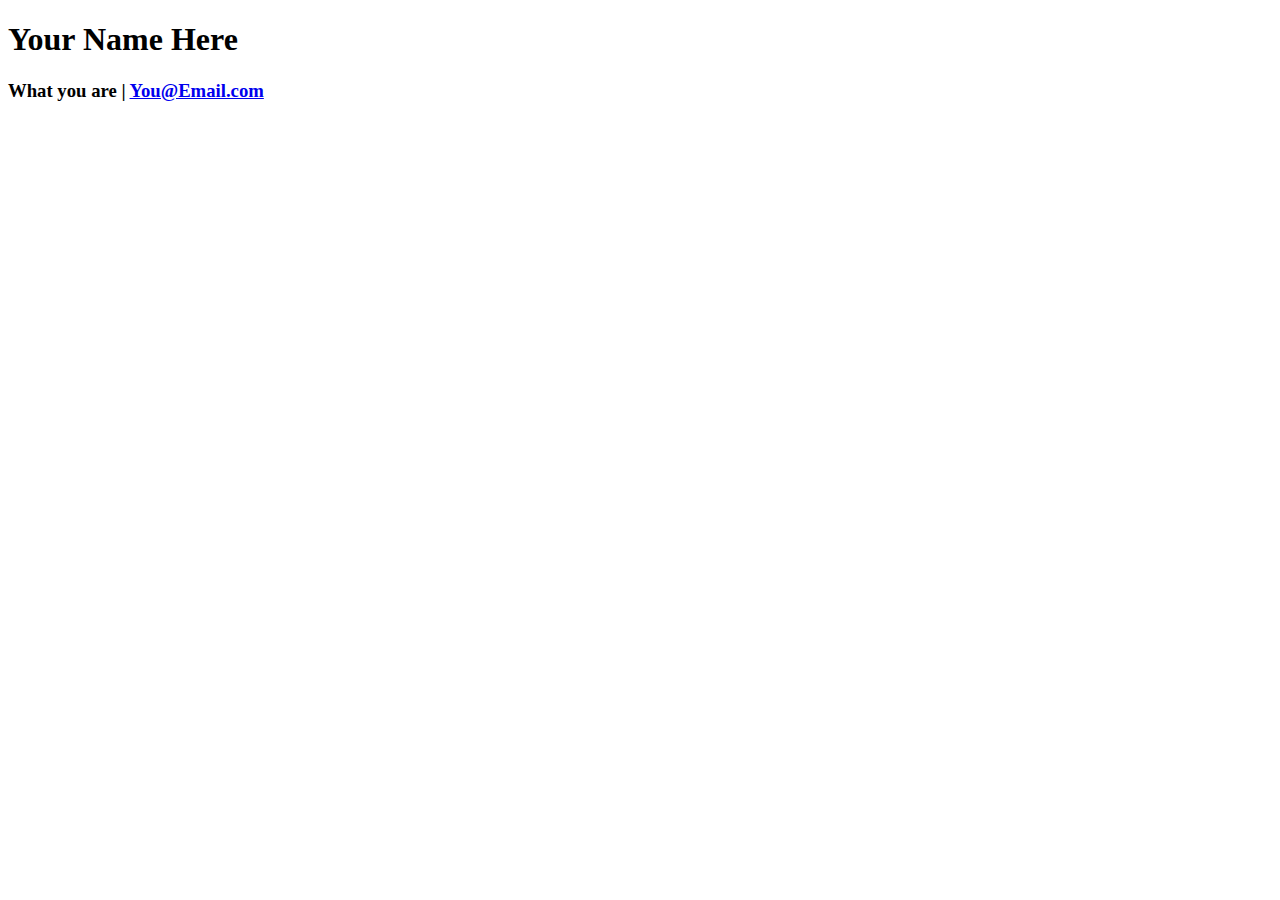
<file: resume-master/stages/index-1.html>
<!DOCTYPE html>
<html lang="en">
  <head>
    <title>My Awesome Resume</title>
  </head>

  <body>
  
  <div class="header">
    <div class="container">
      <div class="row centered">
        <div class="col-lg-12 animated fadeInUp">
          <h1>Your Name Here</h1>
          <h3>What you are | 
          <a href="mailto:You@Email.com" target="_blank">You@Email.com</a>
          </h3>
        </div><!--/.col-lg-12 -->
      </div><!--/.row -->
    </div><!--/.container -->
  </div><!--/.#headerwrap -->  

</body>
</html>
</file>
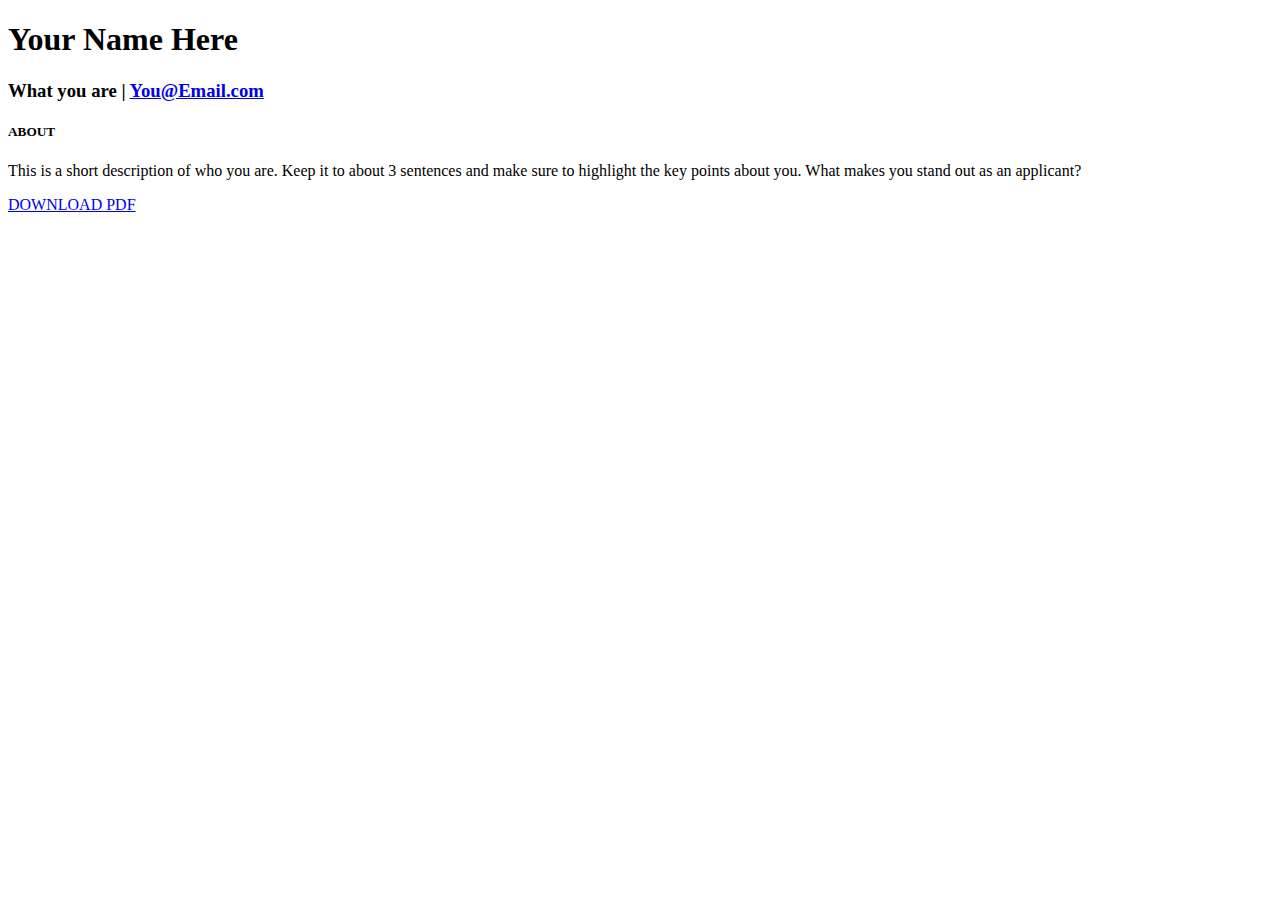
<file: resume-master/stages/index-2.html>
<!DOCTYPE html>
<html lang="en">
  <head>
    <title>My Awesome Resume</title>
  </head>

  <body>
  
  <div class="header">
    <div class="container">
      <div class="row centered">
        <div class="col-lg-12 animated fadeInUp">
          <h1>Your Name Here</h1>
          <h3>What you are | 
          <a href="mailto:You@Email.com" target="_blank">You@Email.com</a>
          </h3>
        </div><!--/.col-lg-12 -->
      </div><!--/.row -->
    </div><!--/.container -->
  </div><!--/.#headerwrap -->  

<section id="about" name="about"></section>
 <div class="about">
   <div class="container">
     <div class="row"> 
       <div class="col-lg-2 col-lg-offset-1">
         <h5>ABOUT</h5>
       </div>
       <div class="col-lg-6">
        <p>This is a short description of who you are. Keep it to about 3 sentences and make sure to highlight the key points about you. What makes you stand out as an applicant?</p>
       </div>
       <div class="col-lg-3">
         <p><a href="my-resume.pdf" target="_blank"><i class="icon-file"></i> <sm>DOWNLOAD PDF</sm></a></p>
       </div>
     </div><!--/.row-->
   </div><!--/.container-->
 </div><!--/ #intro-->

</body>
</html>
</file>
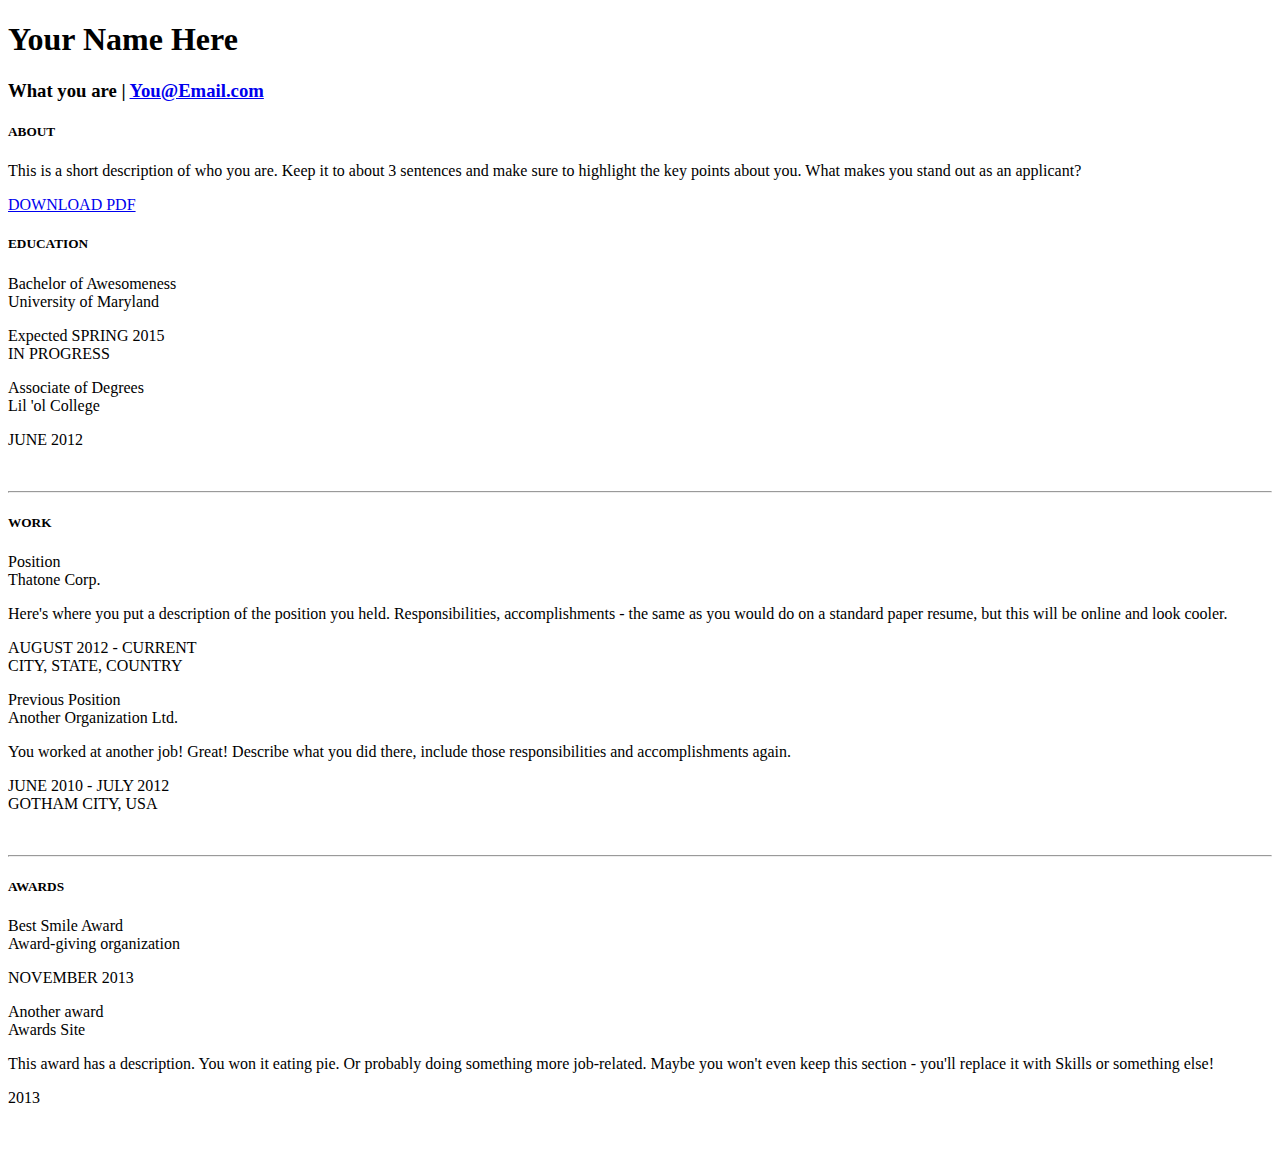
<file: resume-master/stages/index-3.html>
<!DOCTYPE html>
<html lang="en">
  <head>
    <title>My Awesome Resume</title>
  </head>

  <body>
  
  <div class="header">
    <div class="container">
      <div class="row centered">
        <div class="col-lg-12 animated fadeInUp">
          <h1>Your Name Here</h1>
          <h3>What you are | 
          <a href="mailto:You@Email.com" target="_blank">You@Email.com</a>
          </h3>
        </div><!--/.col-lg-12 -->
      </div><!--/.row -->
    </div><!--/.container -->
  </div><!--/.#headerwrap -->  

<section id="about" name="about"></section>
 <div class="about">
   <div class="container">
     <div class="row"> 
       <div class="col-lg-2 col-lg-offset-1">
         <h5>ABOUT</h5>
       </div>
       <div class="col-lg-6">
<p>This is a short description of who you are. Keep it to about 3 sentences and make sure to highlight the key points about you. What makes you stand out as an applicant?</p>
</div>
       <div class="col-lg-3">
         <p><a href="my-resume.pdf" target="_blank"><i class="icon-file"></i> <sm>DOWNLOAD PDF</sm></a></p>
       </div>
 
     </div><!--/.row-->
   </div><!--/.container-->
 </div><!--/ #intro-->

<section id="resume" name="resume"></section>
  <!-- EDUCATION SECTION -->
  <div class="container desc">
    <div class="row">

        <div class="col-lg-2 col-lg-offset-1">
          <h5>EDUCATION</h5>
        </div>
        <!-- EDIT: education line 1 -->
        <div class="col-lg-6">
          <p><t>Bachelor of Awesomeness</t><br/>
            University of Maryland
            <!--<br/><i>Extra info here</i>-->
          </p>
        </div>
        <div class="col-lg-3">
          <p><sm>Expected SPRING 2015</sm><br/>
          <imp><sm>IN PROGRESS</sm></imp>
          </p>
        </div>
  
        <!-- EDIT: education line 2 -->
        <div class="col-lg-6 col-lg-offset-3">
          <p><t>Associate of Degrees </t><br/>
             Lil 'ol College
            <!--<br/><i>Extra info here</i>-->
          </p>
        </div>
        <div class="col-lg-3">
          <p><sm>JUNE 2012</sm></p>
        </div>
  
    </div><!--/.row -->
    <br>
    <hr>
  </div><!--/.container -->
  
  <!-- WORK SECTION -->
  <div class="container desc">
    <div class="row">

        <div class="col-lg-2 col-lg-offset-1">
          <h5>WORK</h5>
        </div>
        <!-- EDIT: work line 1 -->
        <div class="col-lg-6">
          <p class="tight"><t>Position </t><br/>
            Thatone Corp. <br/>
          </p>
          <p><more>Here's where you put a description of the position you held. Responsibilities, accomplishments - the same as you would do on a standard paper resume, but this will be online and look cooler.</more></p>
        </div>
        <div class="col-lg-3">
          <p><sm>AUGUST 2012 - CURRENT <br />
          CITY, STATE, COUNTRY</sm></p>
        </div>
        
        <!-- EDIT: work line 2-->
        <div class="col-lg-6 col-lg-offset-3">
          <p class="tight"><t>Previous Position</t><br/>
            Another Organization Ltd. <br/>
          </p>
          <p><more>You worked at another job! Great! Describe what you did there, include those responsibilities and accomplishments again.</more></p>
        </div>
        <div class="col-lg-3">
          <p><sm>JUNE 2010 - JULY 2012 <br />
          GOTHAM CITY, USA</sm></p>
        </div>
    </div><!--/.row -->
    <br>
    <hr>
  </div><!--/.container -->


  <!-- AWARDS SECTION -->
  <div class="container desc">
    <div class="row">
        <div class="col-lg-2 col-lg-offset-1">
          <h5>AWARDS</h5>
        </div>

        <!-- EDIT: awards line 1-->
        <div class="col-lg-6">
          <p><t>Best Smile Award</t><br/>
            Award-giving organization<br/>
          </p>
        </div>
        <div class="col-lg-3">
          <p><sm>NOVEMBER 2013</sm></p>
        </div>
  
        <!-- EDIT: awards line 2-->
        <div class="col-lg-6 col-lg-offset-3">
          <p class="tight"><t>Another award</t><br/>
            Awards Site
          </p>
          <p><more>This award has a description. You won it eating pie. Or probably doing something more job-related. Maybe you won't even keep this section - you'll replace it with Skills or something else!</more></p>
        </div>
        <div class="col-lg-3">
          <p><sm>2013</sm></p>
        </div>
    
    </div><!--/.row -->
    <br>
  </div><!--/.container -->

</body>
</html>
</file>
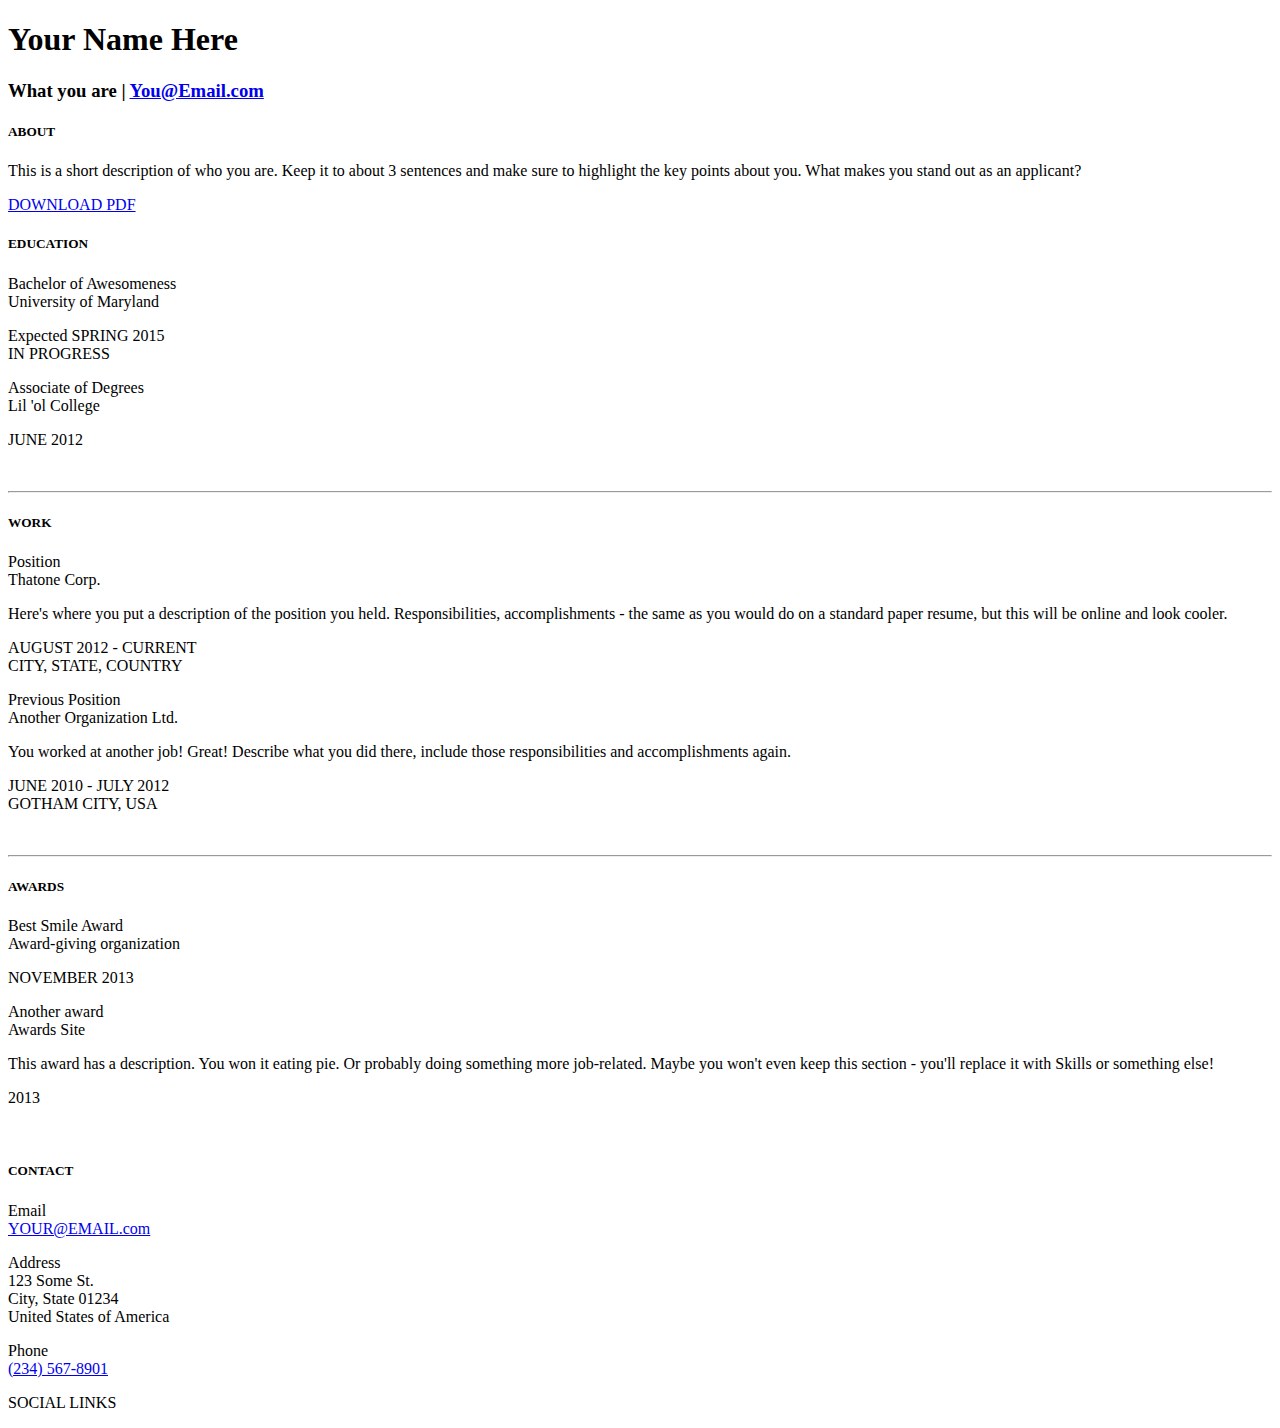
<file: resume-master/stages/index-4.html>
<!DOCTYPE html>
<html lang="en">
  <head>
    <title>My Awesome Resume</title>
  </head>

  <body>
  
  <div class="header">
    <div class="container">
      <div class="row centered">
        <div class="col-lg-12 animated fadeInUp">
          <h1>Your Name Here</h1>
          <h3>What you are | 
          <a href="mailto:You@Email.com" target="_blank">You@Email.com</a>
          </h3>
        </div><!--/.col-lg-12 -->
      </div><!--/.row -->
    </div><!--/.container -->
  </div><!--/.#headerwrap -->  

<section id="about" name="about"></section>
 <div class="about">
   <div class="container">
     <div class="row"> 
       <div class="col-lg-2 col-lg-offset-1">
         <h5>ABOUT</h5>
       </div>
       <div class="col-lg-6">
<p>This is a short description of who you are. Keep it to about 3 sentences and make sure to highlight the key points about you. What makes you stand out as an applicant?</p>
</div>
       <div class="col-lg-3">
         <p><a href="my-resume.pdf" target="_blank"><i class="icon-file"></i> <sm>DOWNLOAD PDF</sm></a></p>
       </div>
 
     </div><!--/.row-->
   </div><!--/.container-->
 </div><!--/ #intro-->
<section id="resume" name="resume"></section>
  <!-- EDUCATION SECTION -->
  <div class="container desc">
    <div class="row">

        <div class="col-lg-2 col-lg-offset-1">
          <h5>EDUCATION</h5>
        </div>
        <!-- EDIT: education line 1 -->
        <div class="col-lg-6">
          <p><t>Bachelor of Awesomeness</t><br/>
            University of Maryland
            <!--<br/><i>Extra info here</i>-->
          </p>
        </div>
        <div class="col-lg-3">
          <p><sm>Expected SPRING 2015</sm><br/>
          <imp><sm>IN PROGRESS</sm></imp>
          </p>
        </div>
  
        <!-- EDIT: education line 2 -->
        <div class="col-lg-6 col-lg-offset-3">
          <p><t>Associate of Degrees </t><br/>
             Lil 'ol College
            <!--<br/><i>Extra info here</i>-->
          </p>
        </div>
        <div class="col-lg-3">
          <p><sm>JUNE 2012</sm></p>
        </div>
  
    </div><!--/.row -->
    <br>
    <hr>
  </div><!--/.container -->
  
  <!-- WORK SECTION -->
  <div class="container desc">
    <div class="row">

        <div class="col-lg-2 col-lg-offset-1">
          <h5>WORK</h5>
        </div>
        <!-- EDIT: work line 1 -->
        <div class="col-lg-6">
          <p class="tight"><t>Position </t><br/>
            Thatone Corp. <br/>
          </p>
          <p><more>Here's where you put a description of the position you held. Responsibilities, accomplishments - the same as you would do on a standard paper resume, but this will be online and look cooler.</more></p>
        </div>
        <div class="col-lg-3">
          <p><sm>AUGUST 2012 - CURRENT <br />
          CITY, STATE, COUNTRY</sm></p>
        </div>
        
        <!-- EDIT: work line 2-->
        <div class="col-lg-6 col-lg-offset-3">
          <p class="tight"><t>Previous Position</t><br/>
            Another Organization Ltd. <br/>
          </p>
          <p><more>You worked at another job! Great! Describe what you did there, include those responsibilities and accomplishments again.</more></p>
        </div>
        <div class="col-lg-3">
          <p><sm>JUNE 2010 - JULY 2012 <br />
          GOTHAM CITY, USA</sm></p>
        </div>
    </div><!--/.row -->
    <br>
    <hr>
  </div><!--/.container -->


  <!-- AWARDS SECTION -->
  <div class="container desc">
    <div class="row">
        <div class="col-lg-2 col-lg-offset-1">
          <h5>AWARDS</h5>
        </div>

        <!-- EDIT: awards line 1-->
        <div class="col-lg-6">
          <p><t>Best Smile Award</t><br/>
            Award-giving organization<br/>
          </p>
        </div>
        <div class="col-lg-3">
          <p><sm>NOVEMBER 2013</sm></p>
        </div>
  
        <!-- EDIT: awards line 2-->
        <div class="col-lg-6 col-lg-offset-3">
          <p class="tight"><t>Another award</t><br/>
            Awards Site
          </p>
          <p><more>This award has a description. You won it eating pie. Or probably doing something more job-related. Maybe you won't even keep this section - you'll replace it with Skills or something else!</more></p>
        </div>
        <div class="col-lg-3">
          <p><sm>2013</sm></p>
        </div>
    
    </div><!--/.row -->
    <br>
  </div><!--/.container -->
  

  <section id="contact" name="contact"></section>
  <!--FOOTER DESCRIPTION -->
  <div id="footwrap" class="footer">
    <div class="container">
      <div class="row">
      
        <div class="col-lg-2 col-lg-offset-1">
          <h5>CONTACT</h5>
        </div>
        <!-- EDIT: email -->
        <div class="col-lg-6">
          <p><t>Email</t><br/>
            <a href="mailto:YOUR@EMAIL.com" class="mail">YOUR@EMAIL.com</a> <br/>
          </p>
          <!-- EDIT: address -->
          <p><t>Address</t><br/>
            123 Some St. <br/>
            City, State 01234 <br/>
            United States of America<br/>
          </p>
          <!-- EDIT: phone number -->
          <p><t>Phone</t><br/>
            <a href="tel:2345678901" class="tel">(234) 567-8901</a> <br/>
          </p>
        </div>
        <div class="col-lg-3">
          <p><sm>SOCIAL LINKS</sm></p>
          <p>
            <!-- EDIT: Social Links. Replace # with your URL for each -->
            <a href="#" target="_blank"><i class="icon-dribbble"></i></a>
            <a href="#" target="_blank"><i class="icon-twitter"></i></a>
            <a href="#" target="_blank"><i class="icon-facebook"></i></a>
            <a href="#" target="_blank"><i class="icon-linkedin"></i></a>
            <!--<a href="#" target="_blank"><i class="icon-github"></i></a>-->
          </p>
        </div>
      </div><!--/.row -->
    </div><!--/.container -->
  </div><!--/ #footer -->

</body>
</html>
</file>
